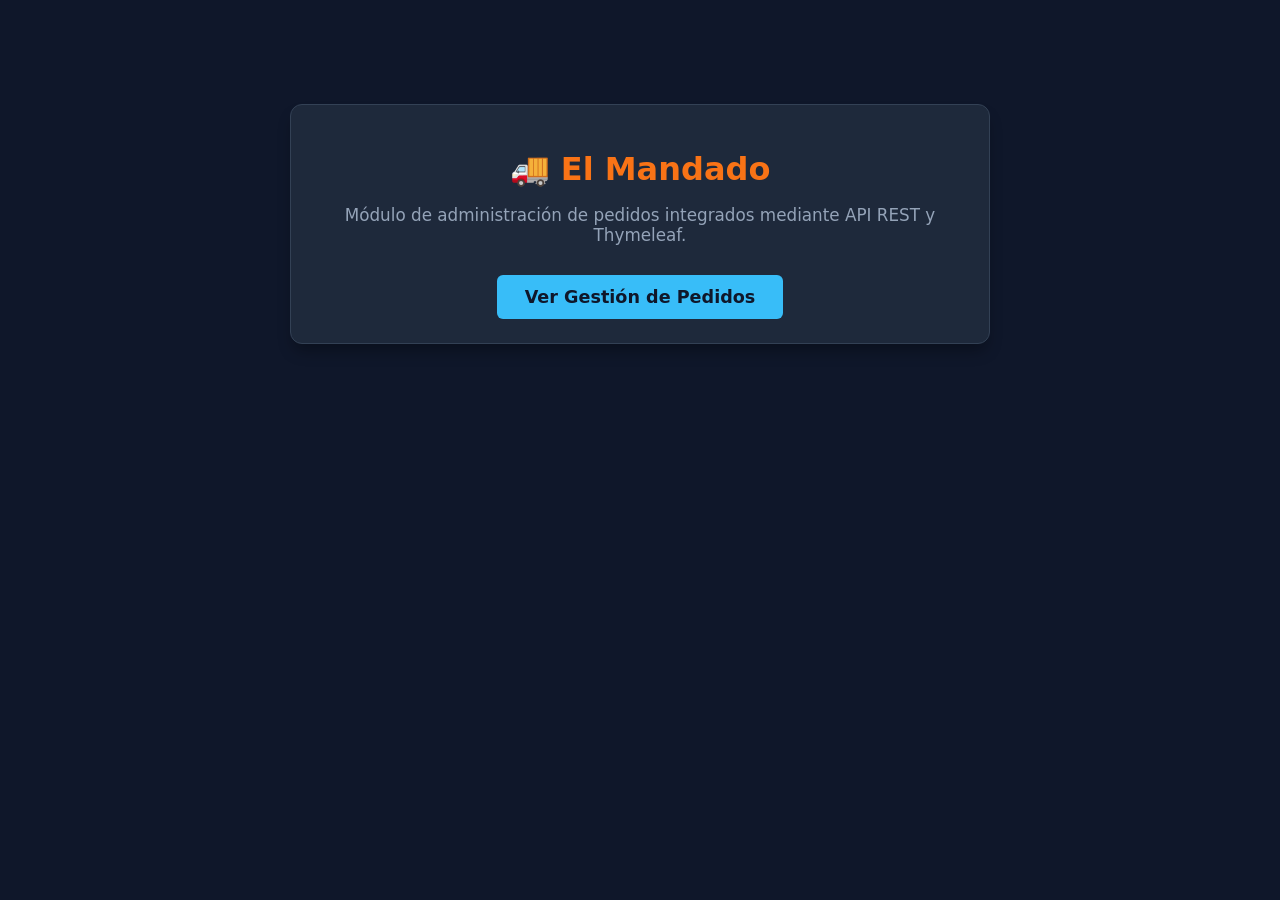
<file: foodexpress/src/main/resources/static/index.html>
<!DOCTYPE html>
<html lang="es">
<head>
    <meta charset="UTF-8">
    <meta name="viewport" content="width=device-width, initial-scale=1.0">
    <title>El Mandado</title>
    <link rel="stylesheet" href="css/estilos.css">
    <link rel="icon" href="/icon.png?v=2" type="image/png">

</head>
<body>
    <div class="container" style="text-align: center; margin-top: 80px;">
        <div class="card" style="max-width: 650px; margin: 0 auto;">
            <h1 style="color: var(--accent-orange); margin-bottom: 10px;">🚚 El Mandado </h1>
            <p style="color: var(--text-muted); font-size: 1.05rem;">
                Módulo de administración de pedidos integrados mediante API REST y Thymeleaf.
            </p>
            <div style="margin-top: 30px;">
                <a href="/pedidos" class="btn btn-blue" style="font-size: 1.1rem; padding: 12px 28px;">Ver Gestión de Pedidos</a>
            </div>
        </div>
    </div>
</body>
</html>
</file>
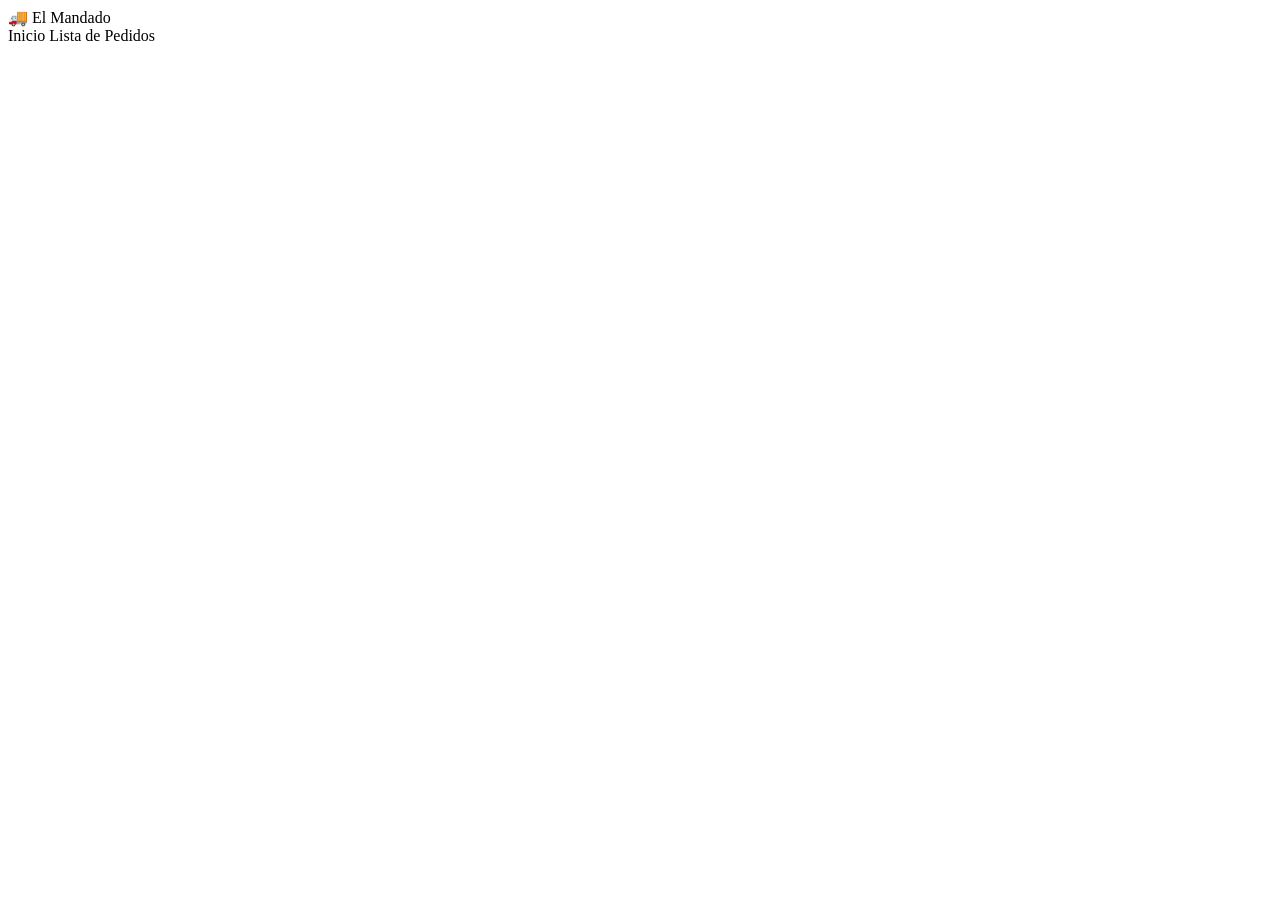
<file: foodexpress/src/main/resources/templates/fragmentos/comunes.html>
<!DOCTYPE html>
<html xmlns:th="http://www.thymeleaf.org">
<head th:fragment="head(titulo)">
    <meta charset="UTF-8">
    <meta name="viewport" content="width=device-width, initial-scale=1.0">
    <title th:text="${titulo} + ' - El Mandado'">El Mandado</title>
    <link rel="shortcut icon" th:href="@{/icon.png(v=2)}" type="image/png">
    <link rel="icon" th:href="@{/icon.png(v=2)}" type="image/png">   
    <link rel="stylesheet" th:href="@{/css/estilos.css}">
</head>
<body>

    <!-- Menú Navbar principal sin la opción duplicada -->
    <nav th:fragment="menu(activo)" class="navbar card">
        <a th:href="@{/pedidos}" class="navbar-brand">🚚 El Mandado 
        <div class="nav-links">
            <a th:href="@{/}" class="nav-link">Inicio</a>
            <a th:href="@{/pedidos}" 
               class="nav-link" 
               th:classappend="${activo == 'lista'} ? 'active' : ''">Lista de Pedidos</a>
        </div>
    </nav>

</body>
</html>
</file>
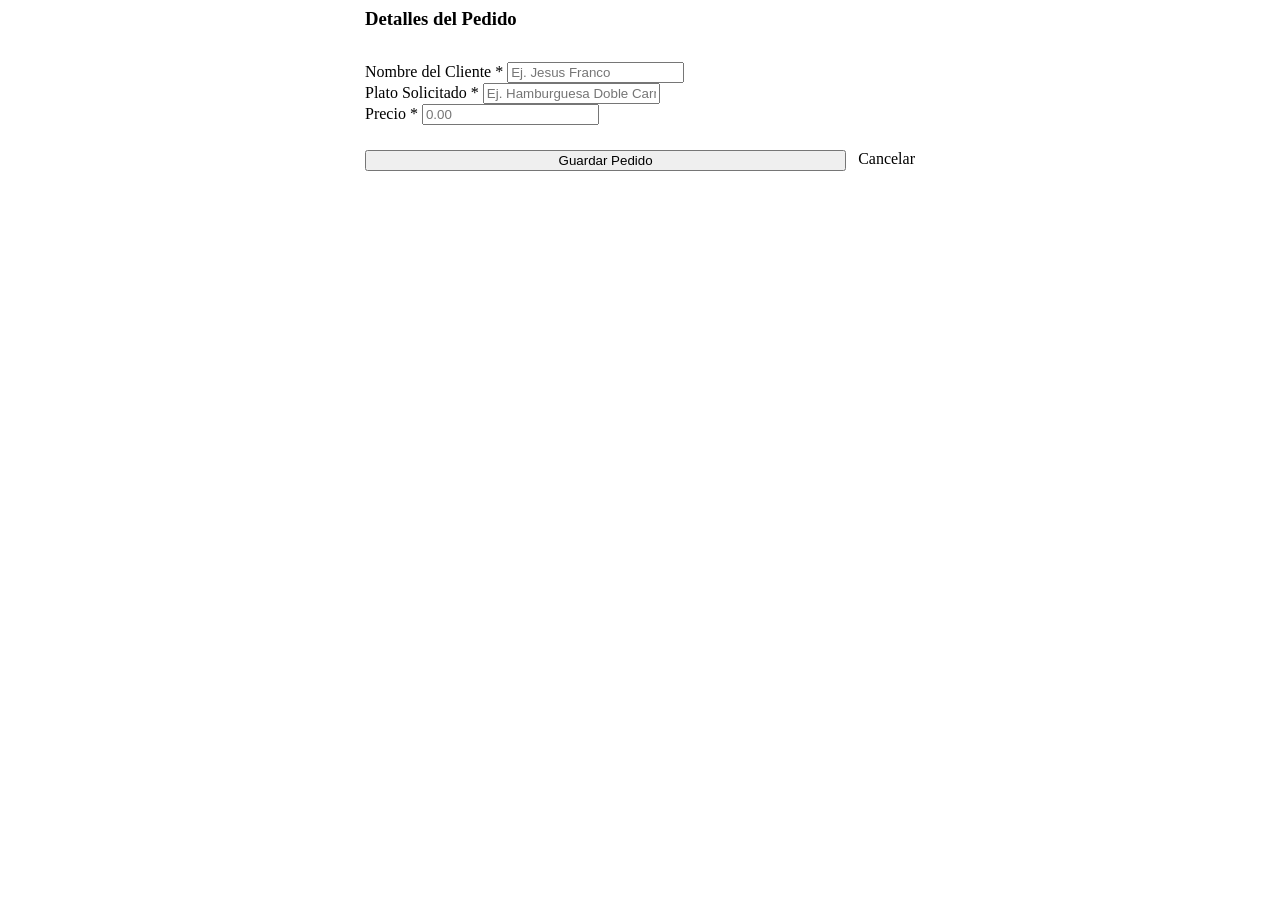
<file: foodexpress/src/main/resources/templates/pedidos/formulario.html>
<!DOCTYPE html>
<html xmlns:th="http://www.thymeleaf.org">
<head th:replace="~{fragmentos/comunes :: head('Gestionar Pedido')}"></head>
<body>

    <div class="container">
        <div th:replace="~{fragmentos/comunes :: menu(${esEdicion != null && esEdicion} ? '' : 'nuevo')}"></div>

        <div class="card" style="max-width: 550px; margin: 0 auto;">
            <h3 style="margin-top: 0; margin-bottom: 20px; border-bottom: 1px solid var(--border-color); padding-bottom: 12px;" 
                th:text="${esEdicion != null && esEdicion} ? 'Editar Pedido #' + ${idPedido} : 'Nuevo Pedido'">Detalles del Pedido</h3>

            <form th:action="${esEdicion != null && esEdicion} ? @{/pedidos/{id}(id=${idPedido})} : @{/pedidos}" 
                  th:object="${nuevoPedido}" 
                  method="post">

                <div class="form-group">
                    <label for="cliente">Nombre del Cliente *</label>
                    <input type="text" id="cliente" th:field="*{cliente}" class="form-control" placeholder="Ej. Jesus Franco">
                    <div class="error-msg" th:if="${#fields.hasErrors('cliente')}" th:errors="*{cliente}"></div>
                </div>

                <div class="form-group">
                    <label for="plato">Plato Solicitado *</label>
                    <input type="text" id="plato" th:field="*{plato}" class="form-control" placeholder="Ej. Hamburguesa Doble Carne">
                    <div class="error-msg" th:if="${#fields.hasErrors('plato')}" th:errors="*{plato}"></div>
                </div>

                <div class="form-group">
                    <label for="precio">Precio *</label>
                    <input type="number" id="precio" step="0.01" th:field="*{precio}" class="form-control" placeholder="0.00">
                    <div class="error-msg" th:if="${#fields.hasErrors('precio')}" th:errors="*{precio}"></div>
                </div>

                <div style="display: flex; gap: 12px; margin-top: 25px;">
                    <button type="submit" class="btn btn-blue" style="flex: 1;">Guardar Pedido</button>
                    <a th:href="@{/pedidos}" class="btn btn-secondary">Cancelar</a>
                </div>
            </form>
        </div>
    </div>

</body>
</html>
</file>
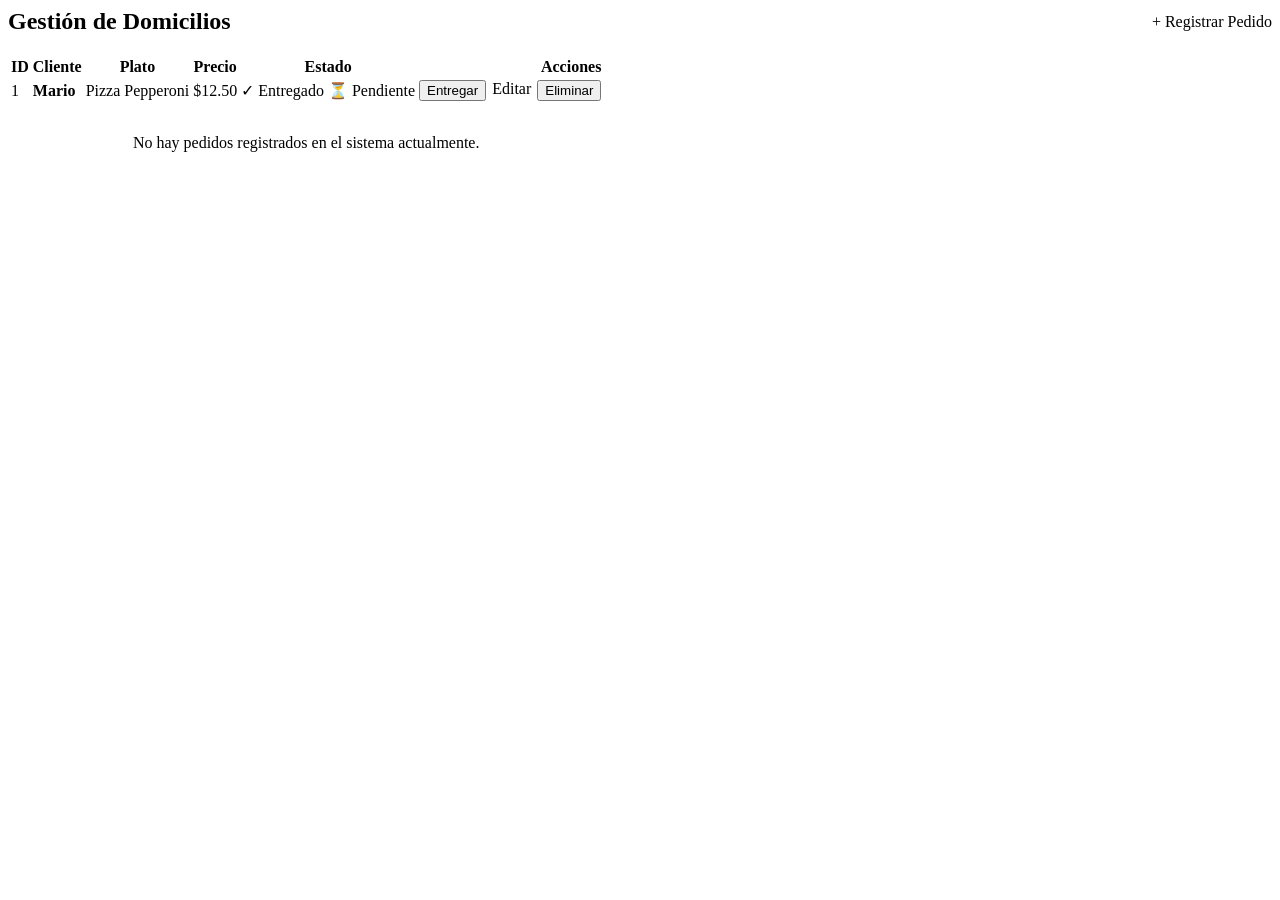
<file: foodexpress/src/main/resources/templates/pedidos/lista.html>
<!DOCTYPE html>
<html xmlns:th="http://www.thymeleaf.org">
<head th:replace="~{fragmentos/comunes :: head('Lista de Pedidos')}"></head>
<body>

    <div class="container">
        <!-- Menú superior con indicación de pestaña activa -->
        <div th:replace="~{fragmentos/comunes :: menu('lista')}"></div>

        <div class="card">
            <div style="display: flex; justify-content: space-between; align-items: center; margin-bottom: 20px;">
                <h2 style="margin: 0;">Gestión de Domicilios</h2>
                <a th:href="@{/pedidos/nuevo}" class="btn btn-blue">+ Registrar Pedido</a>
            </div>

            <table>
                <thead>
                    <tr>
                        <th>ID</th>
                        <th>Cliente</th>
                        <th>Plato</th>
                        <th>Precio</th>
                        <th>Estado</th>
                        <th style="text-align: right;">Acciones</th>
                    </tr>
                </thead>
                <tbody>
                    <tr th:each="pedido : ${pedidos}">
                        <td th:text="${pedido.id}">1</td>
                        <td th:text="${pedido.cliente}" style="font-weight: 600;">Mario</td>
                        <td th:text="${pedido.plato}">Pizza Pepperoni</td>
                        <td th:text="${'$' + #numbers.formatDecimal(pedido.precio, 1, 2)}">$12.50</td>
                        <td>
                            <span th:if="${pedido.entregado}" class="badge badge-entregado">✓ Entregado</span>
                            <span th:unless="${pedido.entregado}" class="badge badge-pendiente">⏳ Pendiente</span>
                        </td>
                        <td style="text-align: right; display: flex; gap: 6px; justify-content: flex-end;">
                            <!-- Botón Marcar como Entregado (solo si está pendiente) -->
                            <form th:unless="${pedido.entregado}" 
                                  th:action="@{/pedidos/{id}/entregar(id=${pedido.id})}" 
                                  method="post" 
                                  style="display:inline;">
                                <button type="submit" class="btn btn-green" title="Marcar como entregado">Entregar</button>
                            </form>

                            <!-- Botón Editar -->
                            <a th:href="@{/pedidos/{id}/editar(id=${pedido.id})}" class="btn btn-blue">Editar</a>
                            
                            <!-- Botón Eliminar -->
                            <form th:action="@{/pedidos/{id}/eliminar(id=${pedido.id})}" 
                                  method="post" 
                                  style="display:inline;">
                                <button type="submit" 
                                        class="btn btn-pink" 
                                        onclick="return confirm('¿Está seguro de eliminar este pedido?')">Eliminar</button>
                            </form>
                        </td>
                    </tr>
                    <!-- Fila para tabla vacía -->
                    <tr th:if="${#lists.isEmpty(pedidos)}">
                        <td colspan="6" style="text-align: center; color: var(--text-muted); padding: 30px;">
                            No hay pedidos registrados en el sistema actualmente.
                        </td>
                    </tr>
                </tbody>
            </table>
        </div>
    </div>

</body>
</html>
</file>
<file: foodexpress/src/main/resources/static/css/estilos.css>
:root {
  --bg-dark: #0f172a;
  --card-bg: #1e293b;
  --table-header: #0f172a;
  --text-color: #f8fafc;
  --text-muted: #94a3b8;
  --accent-orange: #f97316;
  --btn-blue: #38bdf8;
  --btn-blue-hover: #0284c7;
  --btn-green: #22c55e;
  --btn-green-hover: #16a34a;
  --btn-pink: #f43f5e;
  --btn-pink-hover: #e11d48;
  --btn-secondary: #64748b;
  --btn-secondary-hover: #475569;
  --border-color: #334155;
}

body {
  background-color: var(--bg-dark);
  color: var(--text-color);
  font-family:
    "Segoe UI",
    system-ui,
    -apple-system,
    sans-serif;
  margin: 0;
  padding: 24px;
}

.container {
  max-width: 1100px;
  margin: 0 auto;
}

.card {
  background-color: var(--card-bg);
  border-radius: 12px;
  padding: 24px;
  margin-bottom: 24px;
  box-shadow: 0 10px 15px -3px rgba(0, 0, 0, 0.3);
  border: 1px solid var(--border-color);
}

/* Barra de Navegación */
.navbar {
  display: flex;
  justify-content: space-between;
  align-items: center;
  padding: 14px 24px;
}

.navbar-brand {
  font-size: 1.25rem;
  font-weight: 700;
  color: var(--accent-orange);
  text-decoration: none;
}

.nav-links {
  display: flex;
  gap: 10px;
}

.nav-link {
  color: var(--text-color);
  text-decoration: none;
  font-weight: 600;
  padding: 8px 16px;
  border-radius: 6px;
  transition:
    background-color 0.2s,
    color 0.2s;
}

.nav-link:hover,
.nav-link.active {
  background-color: var(--border-color);
  color: var(--accent-orange);
}

/* Tablas */
table {
  width: 100%;
  border-collapse: collapse;
  margin-top: 15px;
}

th,
td {
  padding: 14px 16px;
  text-align: left;
  border-bottom: 1px solid var(--border-color);
}

th {
  background-color: var(--table-header);
  color: var(--text-muted);
  font-size: 0.875rem;
  text-transform: uppercase;
  letter-spacing: 0.05em;
}

/* Etiquetas de Estado */
.badge {
  padding: 4px 10px;
  border-radius: 9999px;
  font-size: 0.8rem;
  font-weight: 600;
  display: inline-block;
}

.badge-entregado {
  background-color: rgba(34, 197, 94, 0.15);
  color: #4ade80;
  border: 1px solid rgba(34, 197, 94, 0.3);
}

.badge-pendiente {
  background-color: rgba(245, 158, 11, 0.15);
  color: #fbbf24;
  border: 1px solid rgba(245, 158, 11, 0.3);
}

/* Botones */
.btn {
  border: none;
  padding: 8px 14px;
  border-radius: 6px;
  font-weight: 600;
  font-size: 0.875rem;
  cursor: pointer;
  text-decoration: none;
  display: inline-flex;
  align-items: center;
  justify-content: center;
  transition: background-color 0.2s;
}

.btn-blue {
  background-color: var(--btn-blue);
  color: #0f172a;
}
.btn-blue:hover {
  background-color: var(--btn-blue-hover);
  color: #ffffff;
}

.btn-green {
  background-color: var(--btn-green);
  color: #ffffff;
}
.btn-green:hover {
  background-color: var(--btn-green-hover);
}

.btn-pink {
  background-color: var(--btn-pink);
  color: #ffffff;
}
.btn-pink:hover {
  background-color: var(--btn-pink-hover);
}

.btn-secondary {
  background-color: var(--btn-secondary);
  color: #ffffff;
}
.btn-secondary:hover {
  background-color: var(--btn-secondary-hover);
}

/* Formularios */
.form-group {
  margin-bottom: 18px;
}

.form-group label {
  display: block;
  margin-bottom: 6px;
  font-weight: 600;
  color: var(--text-color);
}

.form-control {
  width: 100%;
  padding: 10px 14px;
  border-radius: 6px;
  border: 1px solid var(--border-color);
  background-color: var(--bg-dark);
  color: var(--text-color);
  box-sizing: border-box;
  font-size: 0.95rem;
}

.form-control:focus {
  outline: none;
  border-color: var(--accent-orange);
}

.error-msg {
  color: #f87171;
  font-size: 0.85rem;
  margin-top: 5px;
}
</file>
